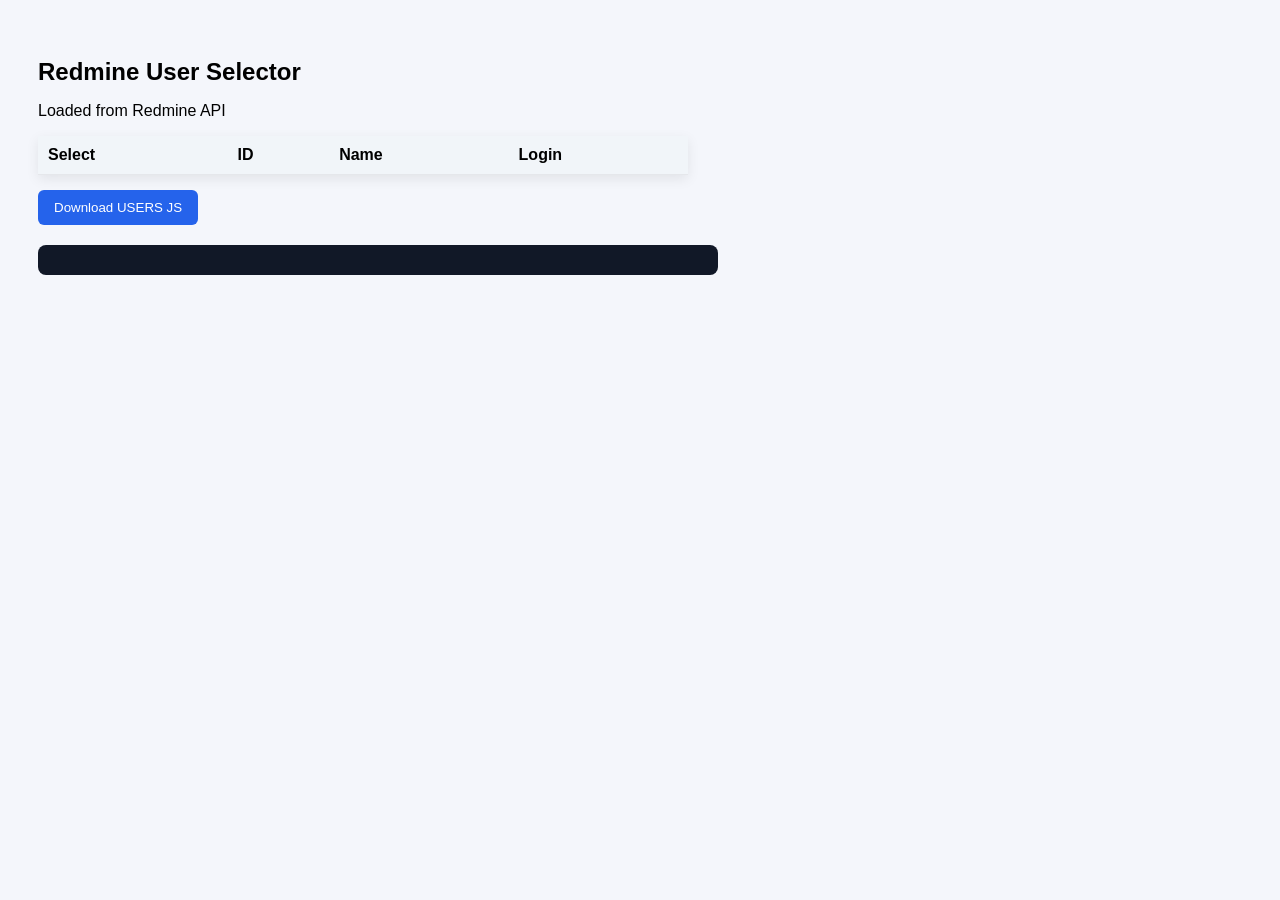
<file: referance/list_users.html>
<!DOCTYPE html>
<html>
<head>
<meta charset="UTF-8">
<title>Redmine User Selector</title>

<style>
body {
    font-family: Arial, sans-serif;
    background:#f4f6fb;
    padding:30px;
}

h2 { margin-bottom:5px; }

table {
    border-collapse: collapse;
    background:white;
    width:650px;
    box-shadow:0 4px 12px rgba(0,0,0,.08);
}

th, td {
    padding:10px;
    border-bottom:1px solid #e5e7eb;
    text-align:left;
}

th {
    background:#f1f5f9;
}

button {
    margin-top:15px;
    padding:10px 16px;
    background:#2563eb;
    color:white;
    border:none;
    border-radius:6px;
    cursor:pointer;
}

button:hover { background:#1d4ed8; }

pre {
    margin-top:20px;
    background:#111827;
    color:#e5e7eb;
    padding:15px;
    border-radius:8px;
    max-width:650px;
    overflow:auto;
}
</style>
</head>

<body>

<h2>Redmine User Selector</h2>
<p>Loaded from Redmine API</p>

<table>
<thead>
<tr>
    <th>Select</th>
    <th>ID</th>
    <th>Name</th>
    <th>Login</th>
</tr>
</thead>
<tbody id="userTable"></tbody>
</table>

<button onclick="downloadUsers()">Download USERS JS</button>

<pre id="preview"></pre>

<script>
const REDMINE_URL = "http://localhost:9000"; // same proxy you already use
const LIMIT = 100;

let allUsers = [];

async function fetchAllUsers() {
    let offset = 0;
    let finished = false;

    while (!finished) {
        const url = `${REDMINE_URL}/users.json?limit=${LIMIT}&offset=${offset}`;
        const res = await fetch(url);
        const data = await res.json();

        allUsers = allUsers.concat(data.users || []);

        offset += LIMIT;
        if (offset >= data.total_count) {
            finished = true;
        }
    }

    renderUsers();
}

function renderUsers() {
    const tbody = document.getElementById("userTable");
    tbody.innerHTML = "";

    allUsers.forEach((u, i) => {
        const tr = document.createElement("tr");
        tr.innerHTML = `
            <td><input type="checkbox" data-index="${i}"></td>
            <td>${u.id}</td>
            <td>${u.firstname} ${u.lastname}</td>
            <td>${u.login}</td>
        `;
        tbody.appendChild(tr);
    });
}

function downloadUsers() {
    const selected = [];

    document.querySelectorAll("input[type=checkbox]").forEach(cb => {
        if (cb.checked) {
            const u = allUsers[cb.dataset.index];
            selected.push({
                id: u.id,
                name: `${u.firstname} ${u.lastname}`
            });
        }
    });

    const js = "const USERS = " + JSON.stringify(selected, null, 4) + ";";

    document.getElementById("preview").textContent = js;

    const blob = new Blob([js], { type: "application/javascript" });
    const url = URL.createObjectURL(blob);

    const a = document.createElement("a");
    a.href = url;
    a.download = "users.js";
    document.body.appendChild(a);
    a.click();
    document.body.removeChild(a);

    URL.revokeObjectURL(url);
}

// auto load
fetchAllUsers();
</script>

</body>
</html>
</file>
